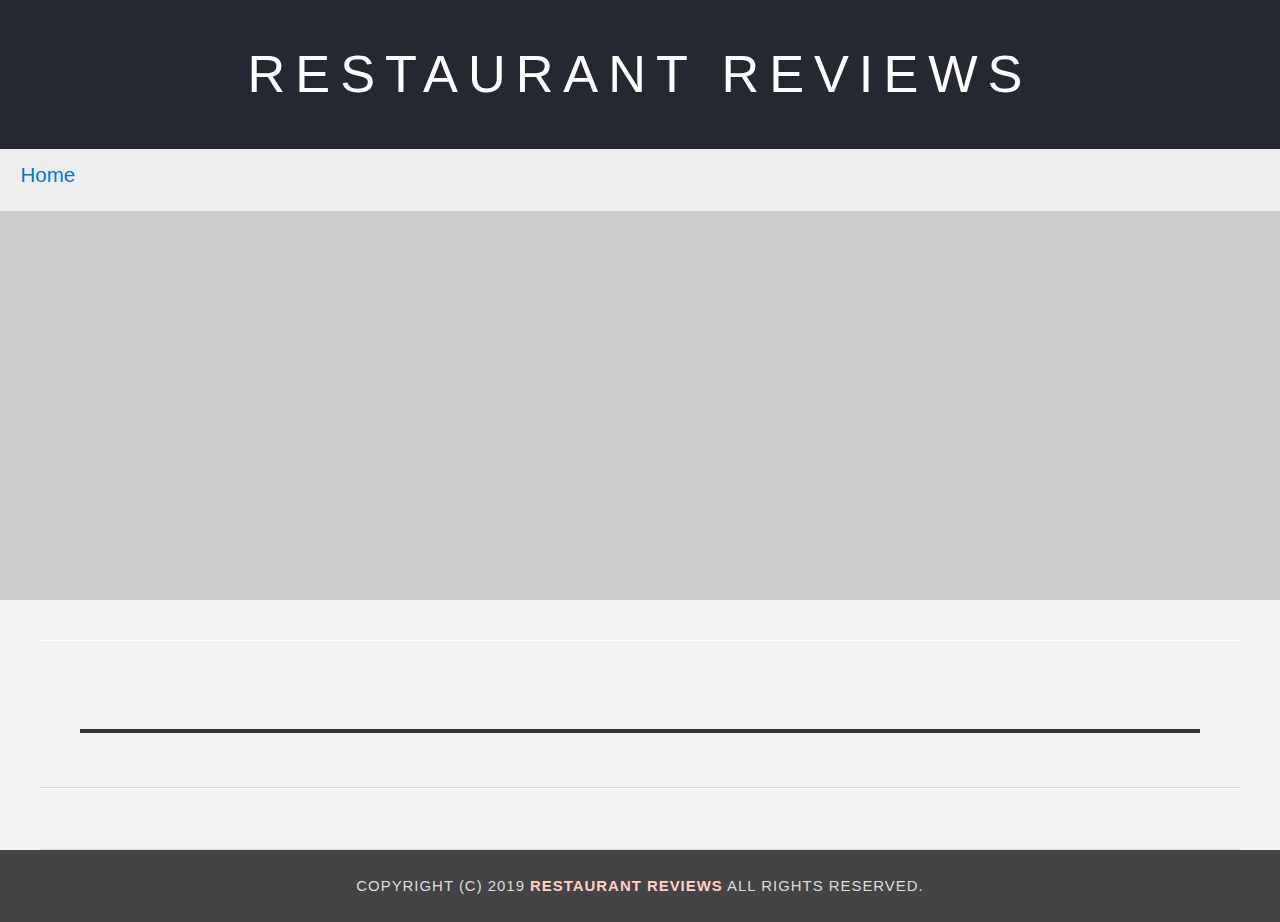
<file: restaurant.html>
<!DOCTYPE html>
<html lang="en">

<head>
  <meta charset="utf-8">
  <meta name="viewport" content="width=device-width, initial-scale=1">
  <title>Restaurant Info</title>

  <link href="https://fonts.gstatic.com" rel="preconnect" crossorigin>
  <link href="https://unpkg.com" rel="preconnect" crossorigin>

  <link href="https://fonts.googleapis.com/css?family=Noto+Sans:400,700&display=swap" rel="stylesheet">
  <!-- Normalize.css for better cross-browser consistency -->
  <link rel="stylesheet" src="//normalize-css.googlecode.com/svn/trunk/normalize.css" />
  <!-- Main CSS file -->
  <link rel="stylesheet" href="css/styles.css" type="text/css">
  <link rel="stylesheet" href="https://unpkg.com/leaflet@1.3.1/dist/leaflet.css"
    integrity="sha512-Rksm5RenBEKSKFjgI3a41vrjkw4EVPlJ3+OiI65vTjIdo9brlAacEuKOiQ5OFh7cOI1bkDwLqdLw3Zg0cRJAAQ=="
    crossorigin="" />
</head>

<body class="inside">
  <!-- Beginning header -->
  <header>
    <!-- Beginning nav -->
    <nav>
      <h1><a href="/">Restaurant Reviews</a></h1>
    </nav>
    <!-- Beginning breadcrumb -->
    <ul class="breadcrumb" role="navigation" aria-label="Breadcrumb">
      <li><a href="/">Home</a></li>
    </ul>
    <!-- End breadcrumb -->
    <!-- End nav -->
  </header>
  <!-- End header -->

  <!-- Beginning main -->
  <main class="maincontent">
    <!-- Beginning map -->
    <section class="map-container">
      <div id="map" role="application"></div>
    </section>
    <!-- End map -->
    <!-- Beginning restaurant -->
    <section class="restaurant-container" tabindex="0" aria-labelledby="restaurant-name">
      <h2 class="restaurant-name" id="restaurant-name"></h2>
      <img class="restaurant-img">
      <p class="restaurant-cuisine" tabindex="0">
        <span id="restaurant-cuisine"></span>
        <span class="visible-hidden"> Cuisine</span>
      </p>
      <p class="restaurant-address" tabindex="0"></p>
      <table tabindex="0">
        <caption class="visible-hidden">Restaurant hours</caption>
        <thead class="visible-hidden">
          <tr>
            <th scope="col">Day of week</th>
            <th scope="col">Hours open</th>
          </tr> 
        </thead>
        <tbody class="restaurant-hours"></tbody>
      </table>
    </section>
    <!-- end restaurant -->
    <!-- Beginning reviews -->
    <section class="reviews-container" tabindex="0">
      <ul class="reviews-list"></ul>
    </section>
    <!-- End reviews -->
  </main>
  <!-- End main -->

  <!-- Beginning footer -->
  <footer class="footer">
    Copyright (c) 2019 <a href="/"><strong>Restaurant Reviews</strong></a> All Rights Reserved.
  </footer>
  <!-- End footer -->

  <!-- Beginning scripts -->
  <script src="https://unpkg.com/leaflet@1.3.1/dist/leaflet.js"
    integrity="sha512-/Nsx9X4HebavoBvEBuyp3I7od5tA0UzAxs+j83KgC8PU0kgB4XiK4Lfe4y4cgBtaRJQEIFCW+oC506aPT2L1zw=="
    crossorigin=""></script>
  <!-- Database helpers -->
  <script type="text/javascript" src="js/dbhelper.js"></script>
  <!-- Main javascript file -->
  <script type="text/javascript" src="js/restaurant_info.js"></script>
  <!-- End scripts -->

</body>

</html>
</file>
<file: css/styles.css>
@charset "utf-8";
/* CSS Document */

body,
td,
th,
p {
  font-family: 'Noto Sans', Arial, Helvetica, sans-serif;
  font-size: 10pt;
  color: #333;
  line-height: 1.5;
}

body {
  background-color: #fdfdfd;
  margin: 0;
  position: relative;
}

ul,
li {
  font-family: 'Noto Sans', Arial, Helvetica, sans-serif;
  font-size: 1em;
  color: #333;
}

a {
  color: #FFD0C8;
  text-decoration: none;
}

a:hover,
a:focus {
  color: #3397db;
  text-decoration: none;
}

a img {
  border: none 0px #fff;
}

h1,
h2,
h3,
h4,
h5,
h6 {
  font-family: 'Noto Sans', Arial, Helvetica, sans-serif;
  margin: 0 0 20px;
}

article,
aside,
canvas,
details,
figcaption,
figure,
footer,
header,
hgroup,
menu,
nav,
section {
  display: block;
}

.maincontent {
  background-color: #f3f3f3;
  min-height: 100%;
  display: flex;
  flex-direction: column;
  position: relative;
}

.footer {
  background-color: #444;
  color: #ddd;
  font-size: 0.8em;
  letter-spacing: 1px;
  padding: 25px;
  text-align: center;
  text-transform: uppercase;
}

/* ====================== Hide elements ====================== */
/*
  Source: https://a11y-101.com/development/skip-link
*/
.visible-hidden {
  clip: rect(1px, 1px, 1px, 1px);
  height: 1px;
  overflow: hidden;
  position: absolute;
  white-space: nowrap;
  width: 1px;
}

.visible-hidden:focus {
  clip: auto;
  height: auto;
  overflow: auto;
  position: absolute;
  width: auto;
}

/* ====================== Navigation ====================== */
nav {
  width: 100%;
  height: 8em;
  background-color: #252831;
  display: flex;
  text-align: center;
}

nav h1 {
  margin: auto;
}

nav h1 a {
  color: #fff;
  font-size: 1.4em;
  font-weight: 200;
  letter-spacing: 10px;
  text-transform: uppercase;
}

.breadcrumb {
  padding: 0.5em 1em 1em;
  list-style: none;
  background-color: #eee;
  font-size: 1.1em;
  margin: 0;
}

/* Display list items side by side */
.breadcrumb li {
  display: inline;
}

/* Add a slash symbol (/) before/behind each list item */
.breadcrumb li+li:before {
  color: black;
  display: inline-block;
  margin: 0 0.5em;
  transform: rotate(15deg);
  border-right: 0.1em solid currentColor;
  height: 0.8em;
  content: '';
}

/* Add a color to all links inside the list */
.breadcrumb li a {
  color: #0275d8;
  text-decoration: none;
}

/* Add a color on mouse-over */
.breadcrumb li a:hover {
  color: #01447e;
  text-decoration: underline;
}

/* ====================== Map ====================== */
#map {
  height: 400px;
  width: 100%;
  background-color: #ccc;
}

/* ====================== Restaurant Filtering ====================== */
.filter-options {
  width: 100%;
  background-color: #3397DB;
  align-items: center;
  overflow-y: auto;
}

.filter-options h2 {
  color: white;
  font-size: 1em;
  font-weight: normal;
  line-height: 1;
  margin: 0 20px;
  padding-top: 5px;
}

.filter-options select {
  background-color: white;
  border: 1px solid #fff;
  font-family: 'Noto Sans', Arial, sans-serif;
  font-size: 1em;
  letter-spacing: 0;
  margin: 10px;
  padding: 3px 10px;
  width: 12em;
}

/* ====================== Restaurant Listing ====================== */
.restaurants-list {
  background-color: #f3f3f3;
  list-style: outside none none;
  margin: 0;
  padding: 30px 15px 60px;
  text-align: center;
  display: flex;
  flex-wrap: wrap;
  justify-content: center;
}

.restaurants-list li {
  background-color: #fff;
  border: 2px solid #ccc;
  border-radius: 5px;
  font-family: 'Noto Sans', Arial, sans-serif;
  margin: 15px;
  min-height: 380px;
  padding: 5px 30px 25px;
  text-align: left;
  width: 270px;
  display: flex;
  flex-flow: column wrap;
  justify-content: space-between;
}

.restaurants-list .restaurant-img {
  max-width: 100%;
  border-radius: 25px 0;
}

.restaurants-list li h2 {
  color: firebrick;
  font-family: 'Noto Sans', Arial, sans-serif;
  font-size: 1.4em;
  font-weight: 200;
  letter-spacing: 0;
  line-height: 1.3;
  margin: 20px 0 10px;
  text-transform: uppercase;
}

.restaurants-list p {
  margin: 0;
  font-size: 1.1em;
}

.restaurants-list li a {
  background-color: firebrick;
  border-bottom: 3px solid #eee;
  color: #fff;
  display: inline-block;
  font-size: 1em;
  margin: 15px 0 0;
  padding: 8px 30px 10px;
  text-align: center;
  text-decoration: none;
  text-transform: uppercase;
}

/* ====================== Restaurant Details ====================== */
.inside header {
  position: fixed;
  top: 0;
  width: 100%;
  z-index: 1200;
}

.inside .maincontent {
  margin-top: 10.7em;
  justify-content: center;
}

.inside .map-container {
  background: blue none repeat scroll 0 0;
  top: 80px;
  width: 100%;
}

.inside #map {
  background-color: #ccc;
  width: 100%;
}

.restaurant-name {
  color: firebrick;
  font-family: 'Noto Sans', Arial, sans-serif;
  font-size: 2.2em;
  font-weight: 200;
  letter-spacing: 0;
  margin: 15px 0 30px;
  text-transform: uppercase;
  line-height: 1.1;
}

.restaurant-img {
  width: 100%;
  border-radius: 5% 0;
}

.restaurant-address {
  font-size: 1.2em;
  margin: 10px 0px;
}

.restaurant-cuisine {
  background-color: #333;
  color: #ddd;
  font-size: 1.2em;
  font-weight: 300;
  letter-spacing: 10px;
  margin: 0 0 20px;
  padding: 2px 0;
  text-align: center;
  text-transform: uppercase;
  width: 100%;
}

.restaurant-hours .th-day {
  font-size: 0.8em;
  font-weight: normal;
  text-align: left;
}

.restaurant-hours td {
  color: #666;
  font-size: 0.8em;
}

.restaurant-container,
.reviews-container {
  border-bottom: 1px solid #d9d9d9;
  border-top: 1px solid #fff;
  margin: 40px 40px 0 40px;
}

.reviews-container {
  margin-top: 0;
}

.reviews-container h3 {
  color: firebrick;
  font-size: 2em;
  font-weight: 300;
  letter-spacing: -1px;
  margin: 10px 0 5px;
  padding-bottom: 1pt;
}

.reviews-list {
  margin: 0;
  padding: 0;
}

.review-container {
  background-color: #fff;
  border: 2px solid #f3f3f3;
  border-radius: 25px 0;
  display: block;
  list-style-type: none;
  margin: 0 0 30px;
  overflow: hidden;
  position: relative;
}

.review-container p {
  font-size: 0.8em;
  margin: 0 0 10px;
}

.review-name-date {
  background-color: #323232;
  display: flex;
  flex-wrap: wrap;
  justify-content: space-between;
  padding: 10px 25px 0;
}

.review-name {
  color: #fff;
  font-size: 1.3em;
  font-weight: 400;
}

.review-date {
  color: #d8d2d2;
}

.review-rating-comments {
  padding: 20px;
}

.review-rating {
  background-color: firebrick;
  border-radius: 5px;
  color: #fff;
  display: inline-block;
  font-weight: 600;
  padding: 5px 10px;
  text-transform: uppercase;
}

/* ====================== Media Queries ====================== */
@media (max-height: 40em) {
  nav {
    height: 4em;
    /* 80px; */
  }

  nav h1 a {
    font-size: 0.8em;
  }

  .inside .maincontent {
    margin-top: 6.7em;
  }
}

@media (max-width: 20em) {
  body {
    min-width: 20em;
    margin: 1px;
  }
}

@media (min-width: 30em) {
  body {
    font-size: 12pt;
  }

  .restaurant-container,
  .reviews-container {
    padding: 15px 20px;
  }
}

@media (min-width: 60em) {
  body {
    font-size: 14pt;
  }

  .restaurant-container,
  .reviews-container {
    padding: 30px 40px;
  }
}
</file>
